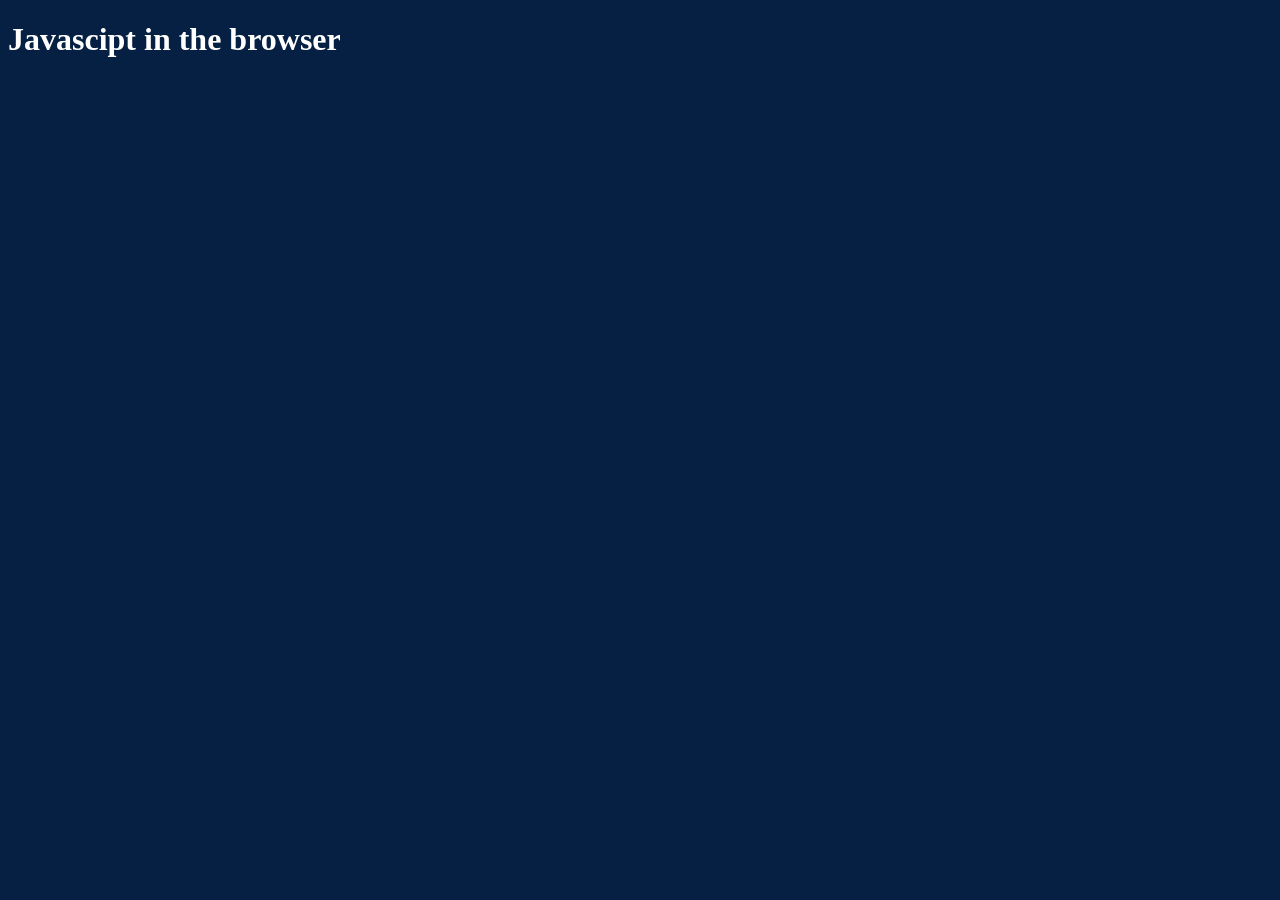
<file: 12-JS-In-Browser/index.html>
<!DOCTYPE html>
<html lang="en">
<head>
    <meta charset="UTF-8">
    <meta name="viewport" content="width=device-width, initial-scale=1.0">
    <title>Javascript in the browser</title>
    <link href="style.css" rel="stylesheet">
</head>
<body>
    <h1> Javascipt in the browser </h1>


    <script src ="script2.js"></script>
    <script src ="script3.js"></script>

    <script src = "script1.js">
        console.log("hello, this will be ignore.");
    </script>
</body>
</html>
</file>
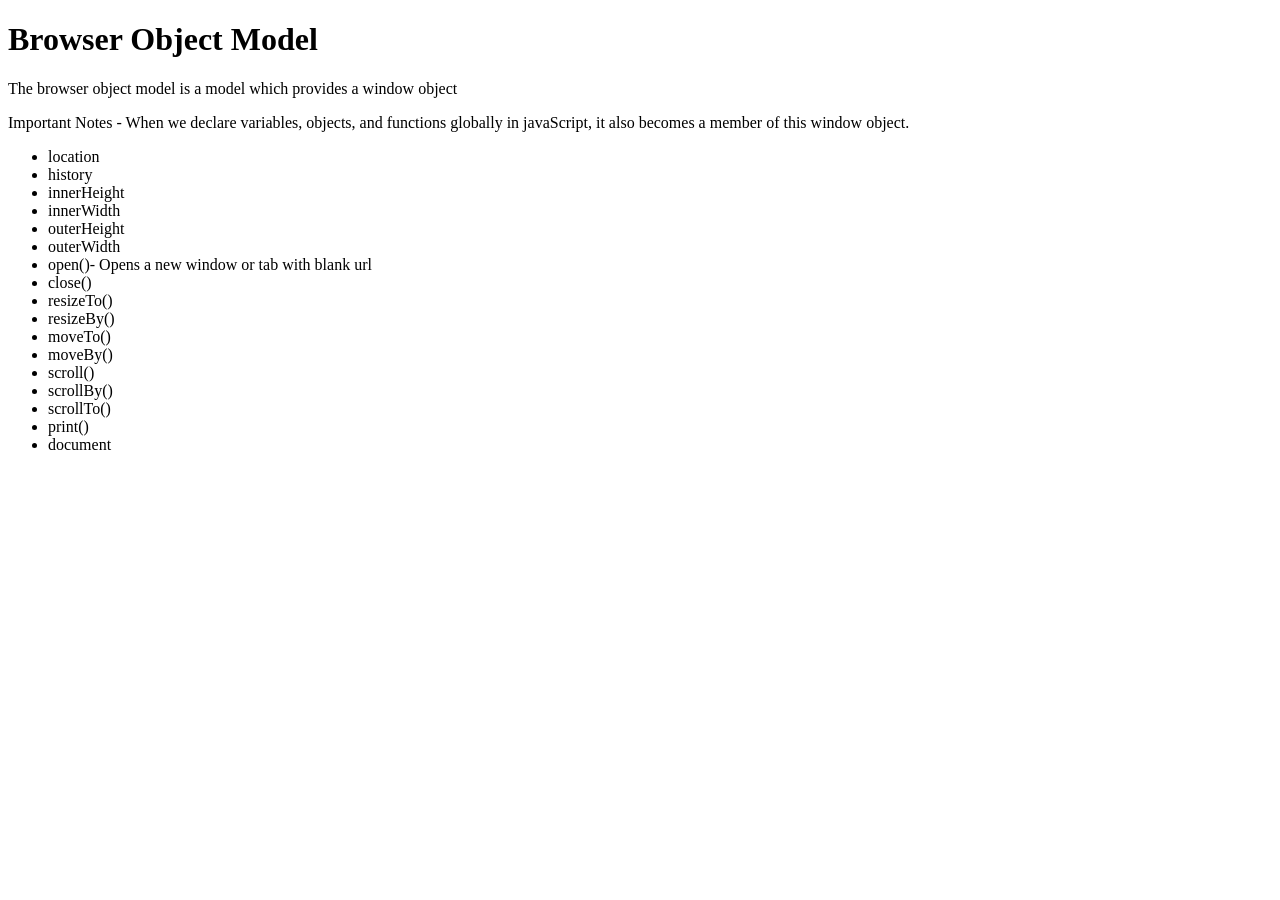
<file: 15-BOM/index.html>
<!DOCTYPE html>
<html lang="en">
    <head>
        <meta charset="UTF-8">
        <meta name="viewport" content="width=device-width, initial-scale=1.0">
        <title>Browser Object Model</title>
    </head>
    <body>
        <h1> Browser Object Model</h1>

        <p> The browser object model is a model which provides a window
            object</p>
        <p> Important Notes - When we declare variables, objects, and functions
            globally in javaScript, it also becomes a member of this window
            object.</p>

            <ul>
                <li>location</li>
                <li>history</li>
                <li>innerHeight</li>
                <li>innerWidth</li>
                <li>outerHeight</li>
                <li>outerWidth</li>
                <li>open()- Opens a new window or tab with blank url</li>
                <li>close()</li>
                <li>resizeTo()</li>
                <li>resizeBy()</li>
                <li>moveTo()</li>
                <li>moveBy()</li>
                <li>scroll()</li>
                <li>scrollBy()</li>
                <li>scrollTo()</li>
                <li>print()</li>
                <li>document</li>
            </ul>

        <script src="script.js"></script>
    </body>
</html>
</file>
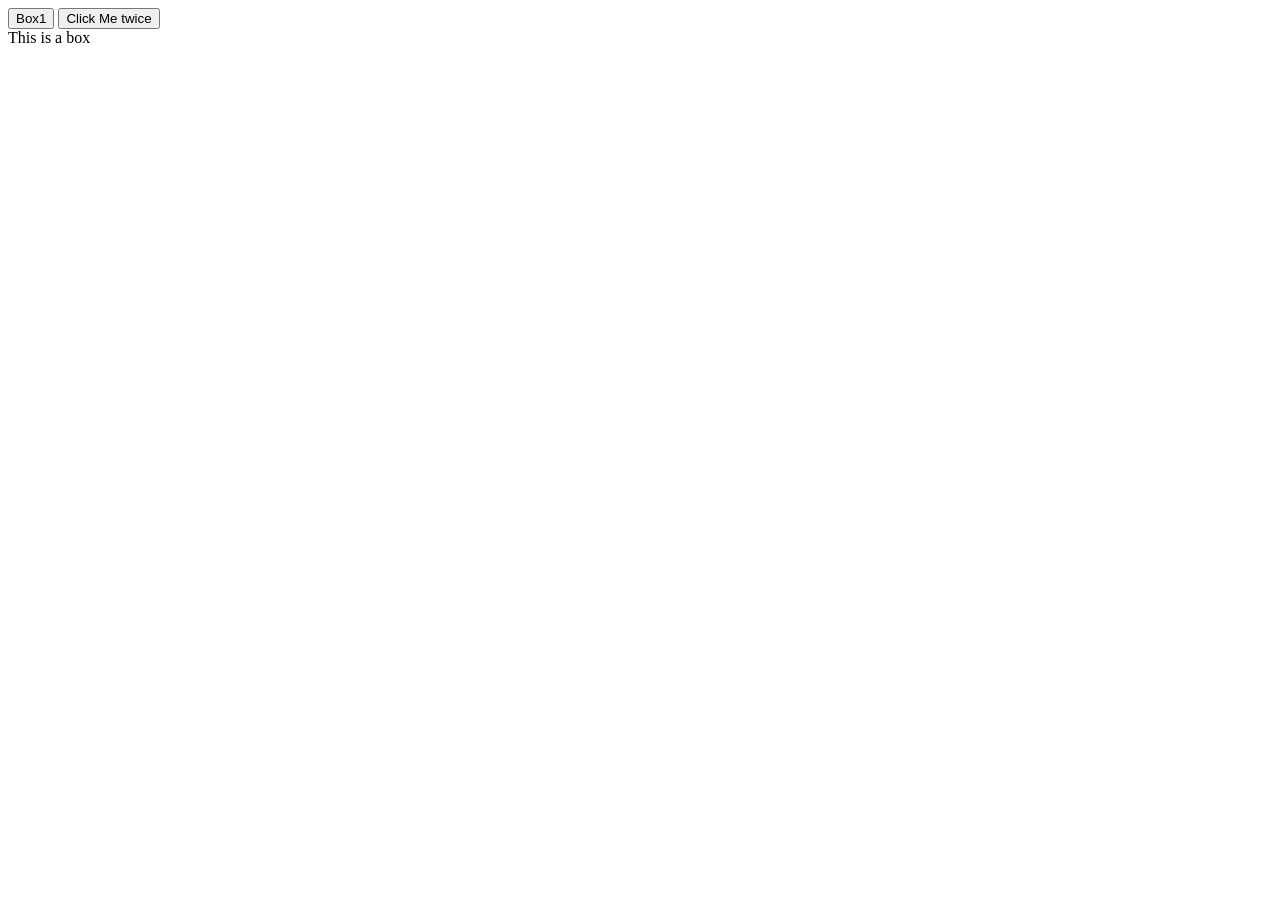
<file: Events/index.html>
<!Doctype>
<html>
    <head>
        <title>Event learning</title>
        <link rel ="stylesheet" href ="style.css">
    </head>
    <body>
        <!-- <h1>Learning Events</h1>
        <button onclick ="console.log('button was clicked..');alert('hello')">Click Me</button> -->
        <button id="btn1">Box1</button>
        <button ondbclick ="console.log('button was double clicked...')">Click Me twice</button>
        <!-- <div class ="box" onmouseover="console.log('mouse is inside the box');">
            This is a box
        </div>
         -->

         <div id="box1">This is a box</div>
        <script src ="events.js"></script>
    </body>
</html>
</file>
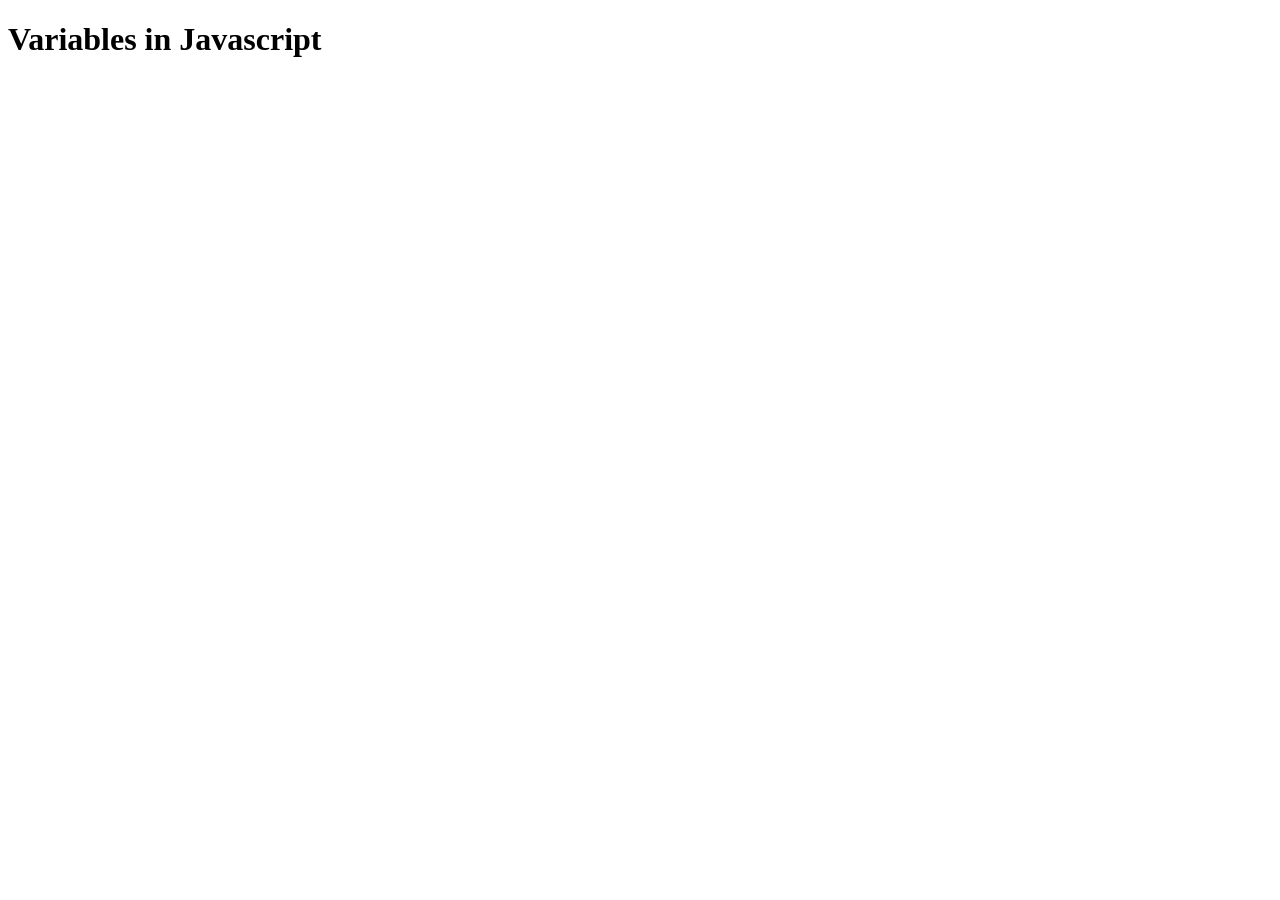
<file: 01-Variable.html>
<!DOCTYPE html>
<html lang="en">
<head>
    <meta charset="UTF-8">
    <meta name="viewport" content="width=device-width, initial-scale=1.0">
    <title>variable concept</title>
</head>
<body>
    <h1>Variables in Javascript</h1>
    <script src="./01-variables.js"></script>
</body>
</html>
</file>
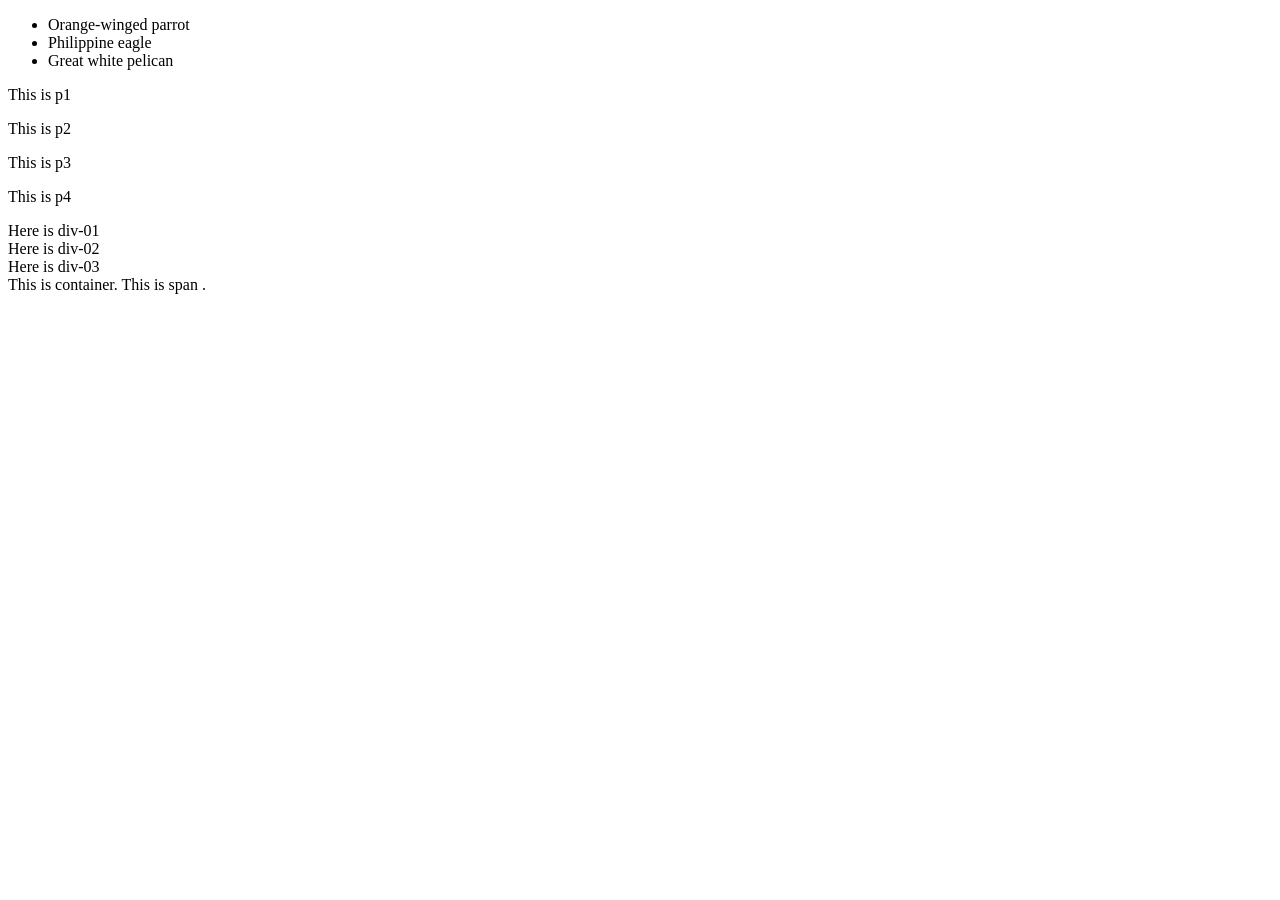
<file: 19domsearchMethod.html>
<!DOCTYPE html>
<html lang="en">
<head>
    <meta charset="UTF-8">
    <meta name="viewport" content="width=device-width, initial-scale=1.0">
    <title>Dom seach method - matches , closest and contains</title>
</head>
<body>
    <div class="box"  id="id1"></div>
    <div class="box" id="id2"></div>

    <ul id="birds">
        <li>Orange-winged parrot</li>
        <li class="endangered">Philippine eagle</li>
        <li>Great white pelican</li>
      </ul>
      

      <div class ="paragraph-section">
        <p>This is p1</p>
        <p>This is p2 </p>
        <p>This is p3 </p>
        <p>This is p4</p>
      </div>


      <article>
        <div id="div-01">
          Here is div-01
          <div id="div-02">
            Here is div-02
            <div id="div-03">Here is div-03</div>
          </div>
        </div>
      </article>
      

      <div class ="container" id="box"> 
        This is container.
        <span class="span1" id ="sp1">This is span .</span>
      </div>
      <script>
        const box1 = document.getElementById("box");
        console.log(box1);
        // matches() will always take selector - if css selector found or match in box1 will return true either false .

        console.log(box1.matches('#box')); // true
        console.log(box1.matches('.container'));//true

        console.log(box1.matches('div')); //true

       // closest()
       let span1 = document.getElementById('sp1');
        console.log(span1.closest('#sp1'));
        
      </script>
    <script src="/19-matches_closest_contains_method.js"></script>
</body>
</html>
</file>
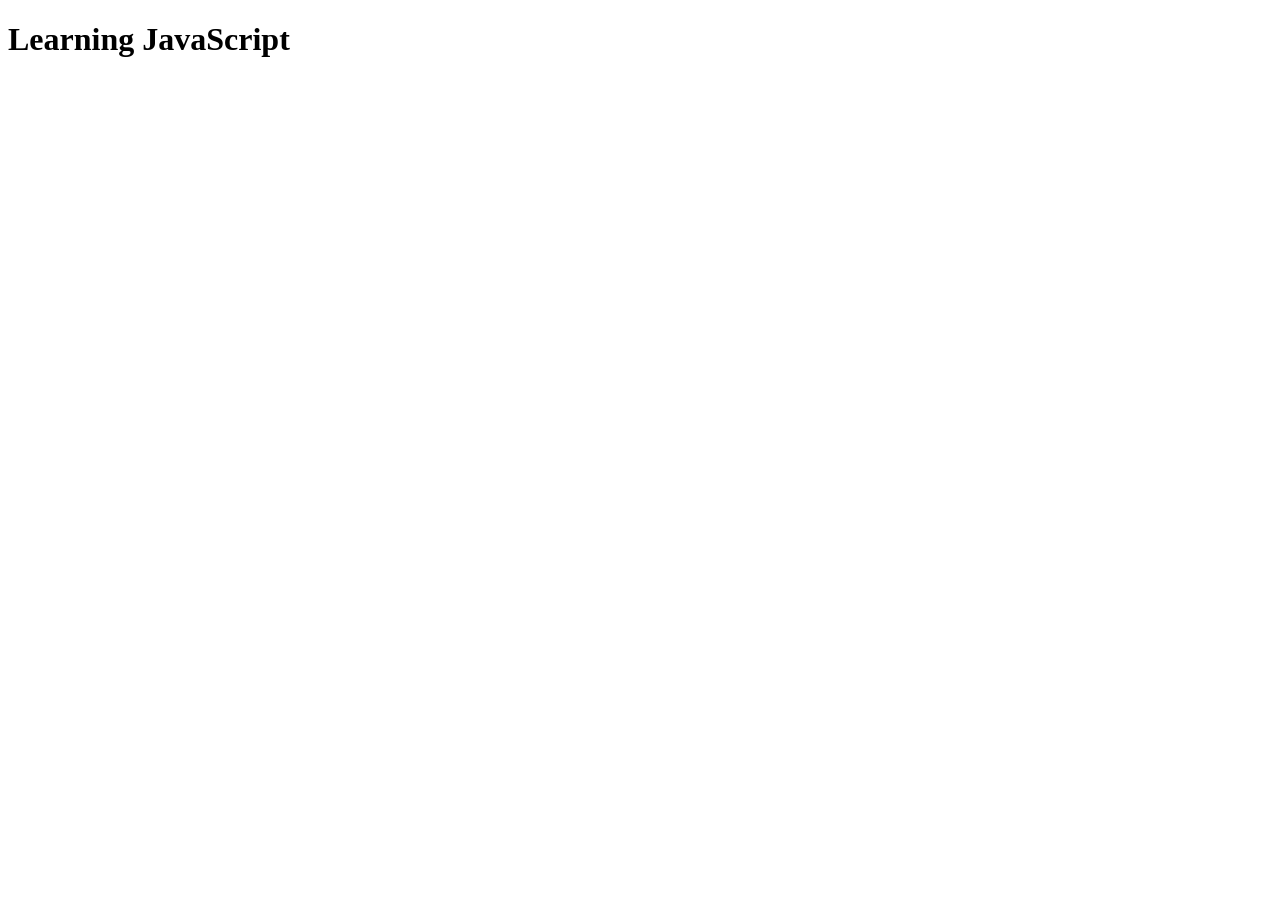
<file: Javascript.html>
<!DOCTYPE html>
<html lang="en">
<head>
    <meta charset="UTF-8">
    <meta name="viewport" content="width=device-width, initial-scale=1.0">
    <title>Document</title>
</head>
<body>
    <h1>Learning JavaScript</h1>
    <!-- <script src="./03-let-var-const.js"></script> -->
     <!-- <script src ="./04.primtiveDatatypes&Objects.js"></script> -->
     <!-- <script src ="./05.operators.js"></script> -->
    <!-- <script src="./How_js_works_in_background.js"></script> -->

    <!-- <script src="./16-Object.js"></script> -->

    <script src ="15-BOM/"
</body>
</html>
</file>
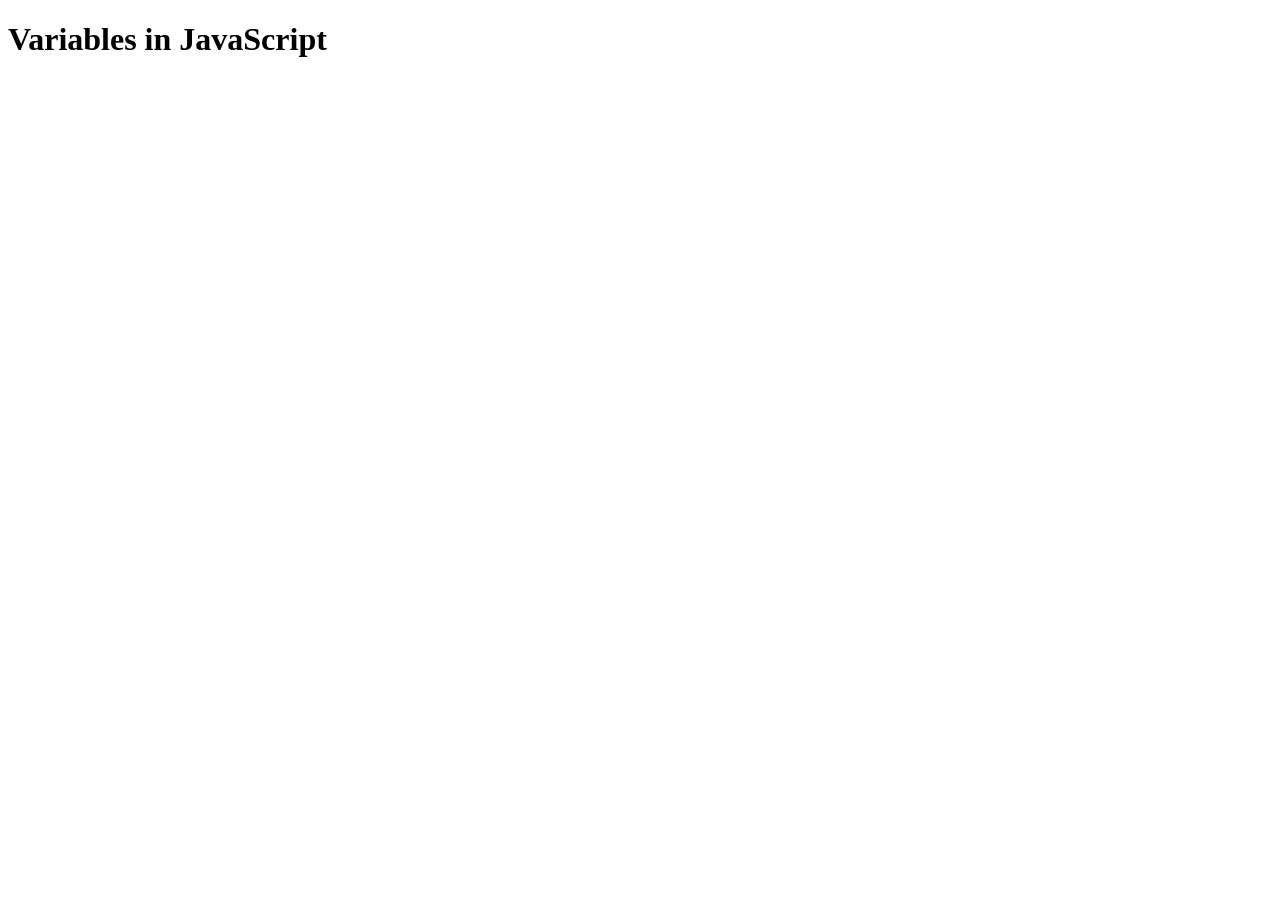
<file: variables.html>
<!DOCTYPE html>
<html lang="en">
<head>
    <meta charset="UTF-8">
    <meta name="viewport" content="width=device-width, initial-scale=1.0">
    <title>Document</title>
</head>
<body>
    <h1>Variables in JavaScript</h1>
    <script src="./03-let-var-const.js"></script>
</body>
</html>
</file>
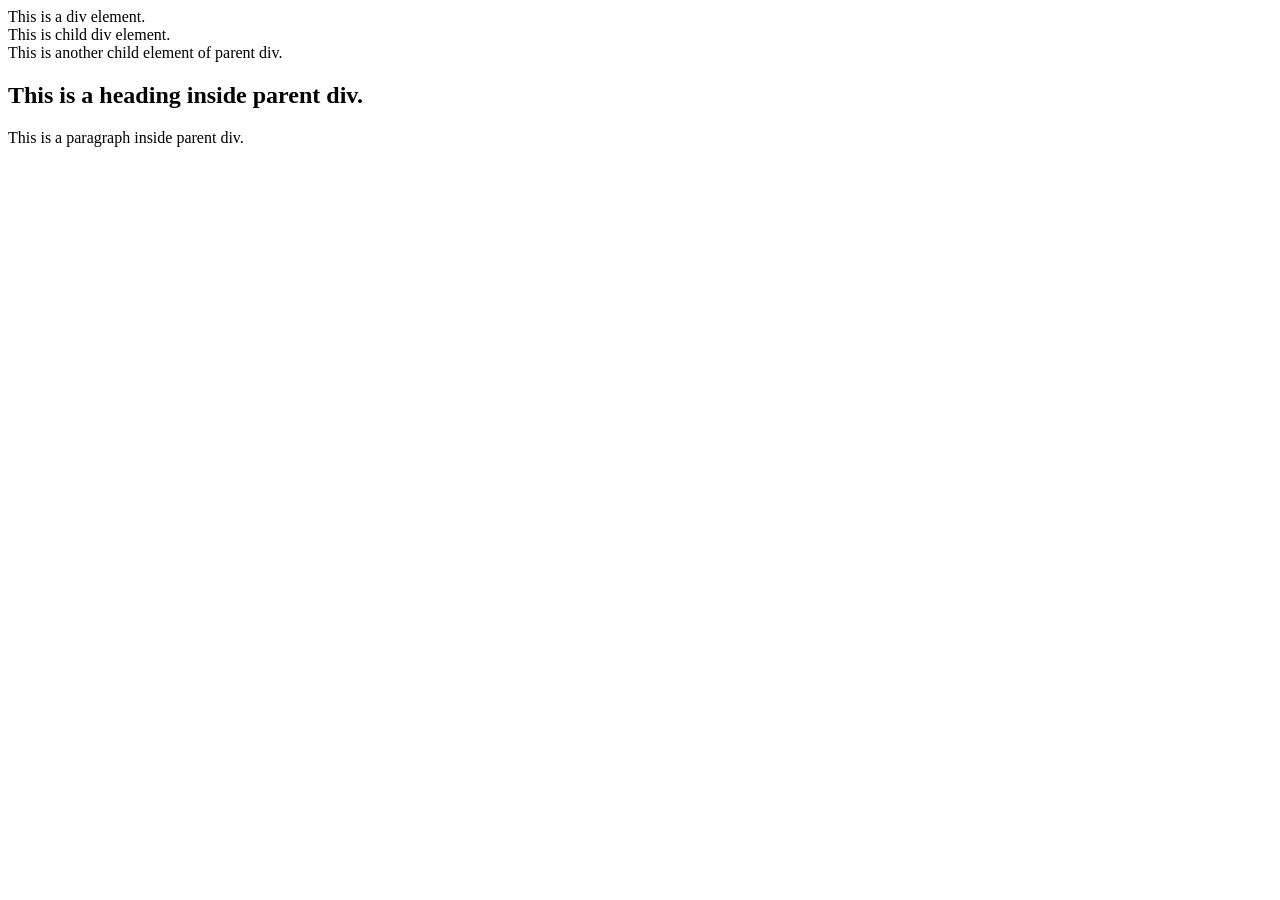
<file: 17-DOM/index1.html>
<!DOCTYPE html>
<html lang="en">
<head>
    <meta charset="UTF-8">
    <meta name="viewport" content="width=device-width, initial-scale=1.0">
    <title>Document</title>
</head>
<body>
    <div>
        This is a div element.
        <div>This is child div element.</div>
        <span> This is another child element of parent div.</span>
        <h2> This is a heading inside parent div.</h2>
        <p> This is a paragraph inside parent div.</p>
    </div>

    <script src = "script1.js"></script>
</body>
</html>
</file>
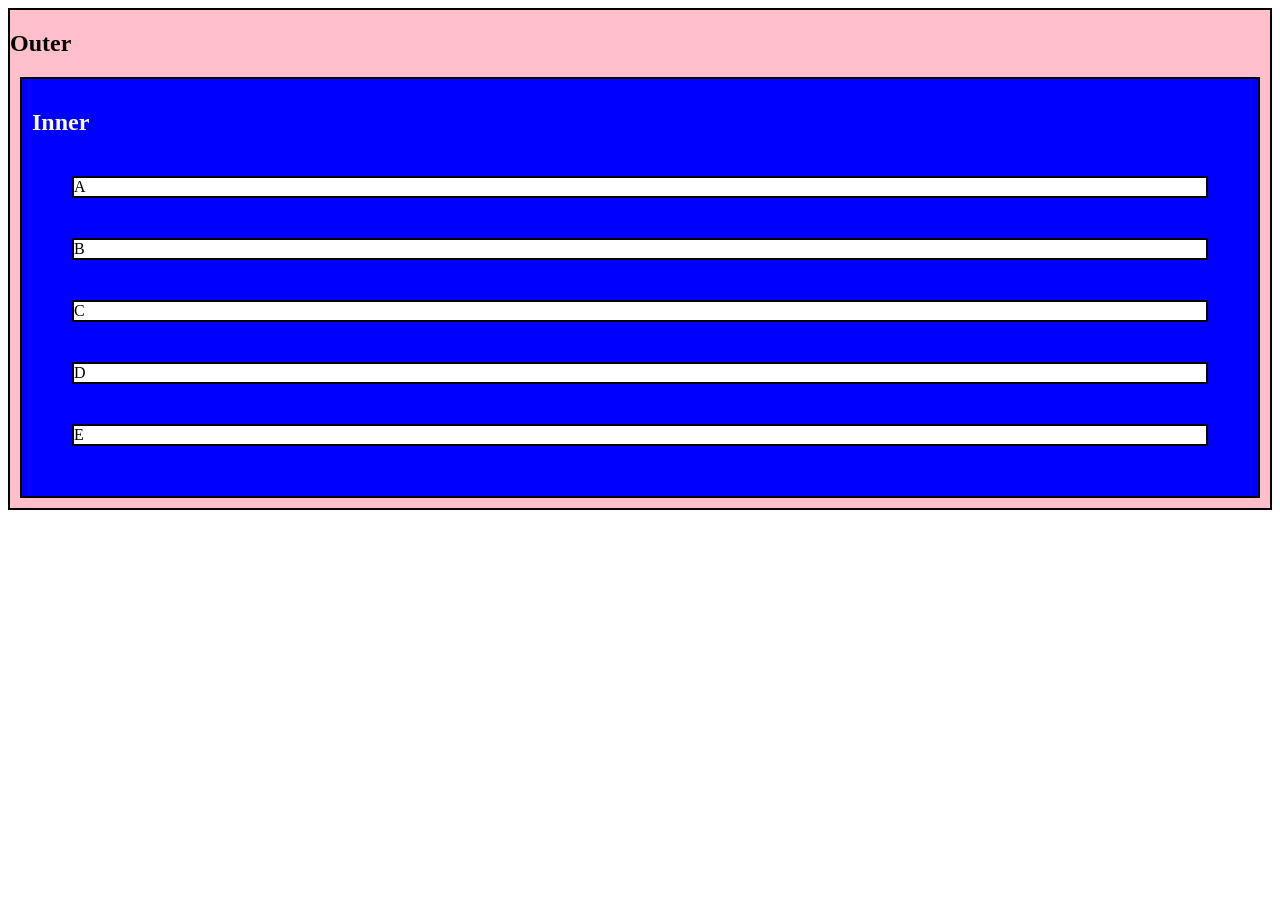
<file: 17-DOM/index2.html>
<!DOCTYPE html>
<html lang="en">
  <head>
    <meta charset="UTF-8" />
    <meta name="viewport" content="width=device-width, initial-scale=1.0" />
    <title>DOM Naviation</title>
    <link rel="stylesheet" href="style2.css" />
  </head>
  <body><!--Navigation-->
    <div id="outer">
      <h2>Outer</h2>
      <div id="inner">
        <h2>Inner</h2>
        <div>A</div>
        <div>B</div>
        <div>C</div>
        <div>D</div>
        <div>E</div>
      </div>
    </div>
    <script src="./script2.js"></script>
  </body>
</html>
</file>
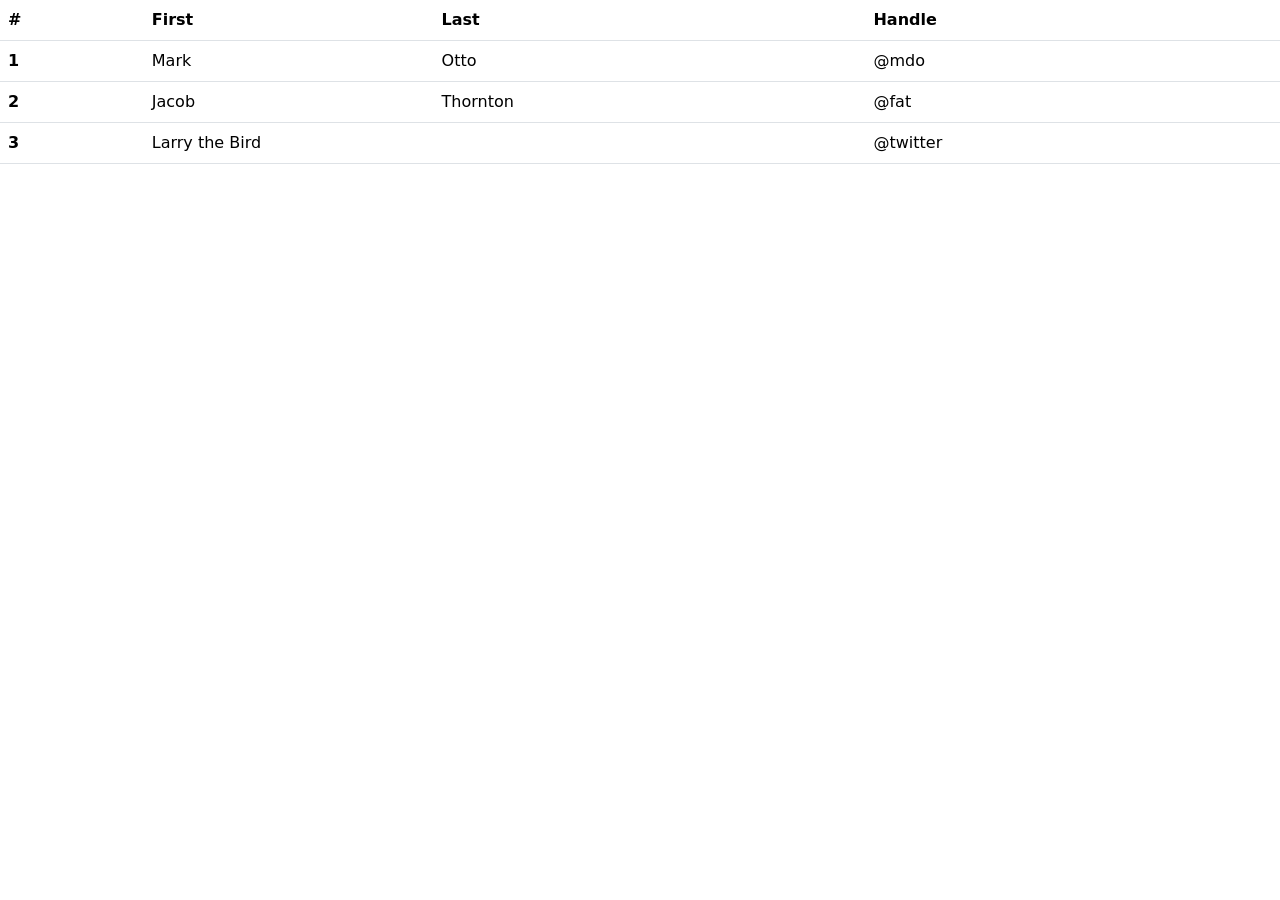
<file: 17-DOM/TableNavigation.html>
<!DOCTYPE html>
<html lang="en">
<head>
    <meta charset="UTF-8">
    <meta name="viewport" content="width=device-width, initial-scale=1.0">
    <title>Document</title>
    <link href="https://cdn.jsdelivr.net/npm/bootstrap@5.3.5/dist/css/bootstrap.min.css" rel="stylesheet" integrity="sha384-SgOJa3DmI69IUzQ2PVdRZhwQ+dy64/BUtbMJw1MZ8t5HZApcHrRKUc4W0kG879m7" crossorigin="anonymous">

</head>
<body>
    <div class=""container">
    <table class="table">
        <thead>
          <tr>
            <th scope="col">#</th>
            <th scope="col">First</th>
            <th scope="col">Last</th>
            <th scope="col">Handle</th>
          </tr>
        </thead>
        <tbody>
          <tr>
            <th scope="row">1</th>
            <td>Mark</td>
            <td>Otto</td>
            <td>@mdo</td>
          </tr>
          <tr>
            <th scope="row">2</th>
            <td>Jacob</td>
            <td>Thornton</td>
            <td>@fat</td>
          </tr>
          <tr>
            <th scope="row">3</th>
            <td colspan="2">Larry the Bird</td>
            <td>@twitter</td>
          </tr>
        </tbody>
      </table>
      </div>
      <script src="https://cdn.jsdelivr.net/npm/bootstrap@5.3.5/dist/js/bootstrap.bundle.min.js" integrity="sha384-k6d4wzSIapyDyv1kpU366/PK5hCdSbCRGRCMv+eplOQJWyd1fbcAu9OCUj5zNLiq" crossorigin="anonymous"></script>
      <script src ="table.js"></script>
</body>
</html>
</file>
<file: 12-JS-In-Browser/style.css>
body
{
    background: #052042;
}  

h1
{
    color: white;
}
</file>
<file: Events/style.css>
.box
{
    height: 100px;
    width:100px;
    background-color: blue;
    color: white;
    border: 2px solid yellow;

}
</file>
<file: 17-DOM/style2.css>
#outer
{
   
    box-sizing: border-box;
    border: 2px solid black;
    background-color: pink;
}


#outer h2 
{
  color : black;
}

#inner 
{
    box-sizing: border-box;
    border: 2px solid black;
    background-color: blue;
    padding: 10px;
    margin: 10px;
}
#inner h2
{
    color: White
}


#inner div
{
    box-sizing: border-box;
    border: 2px solid black;
    background-color:  white;
    margin:40px 40px;
    
}
</file>
